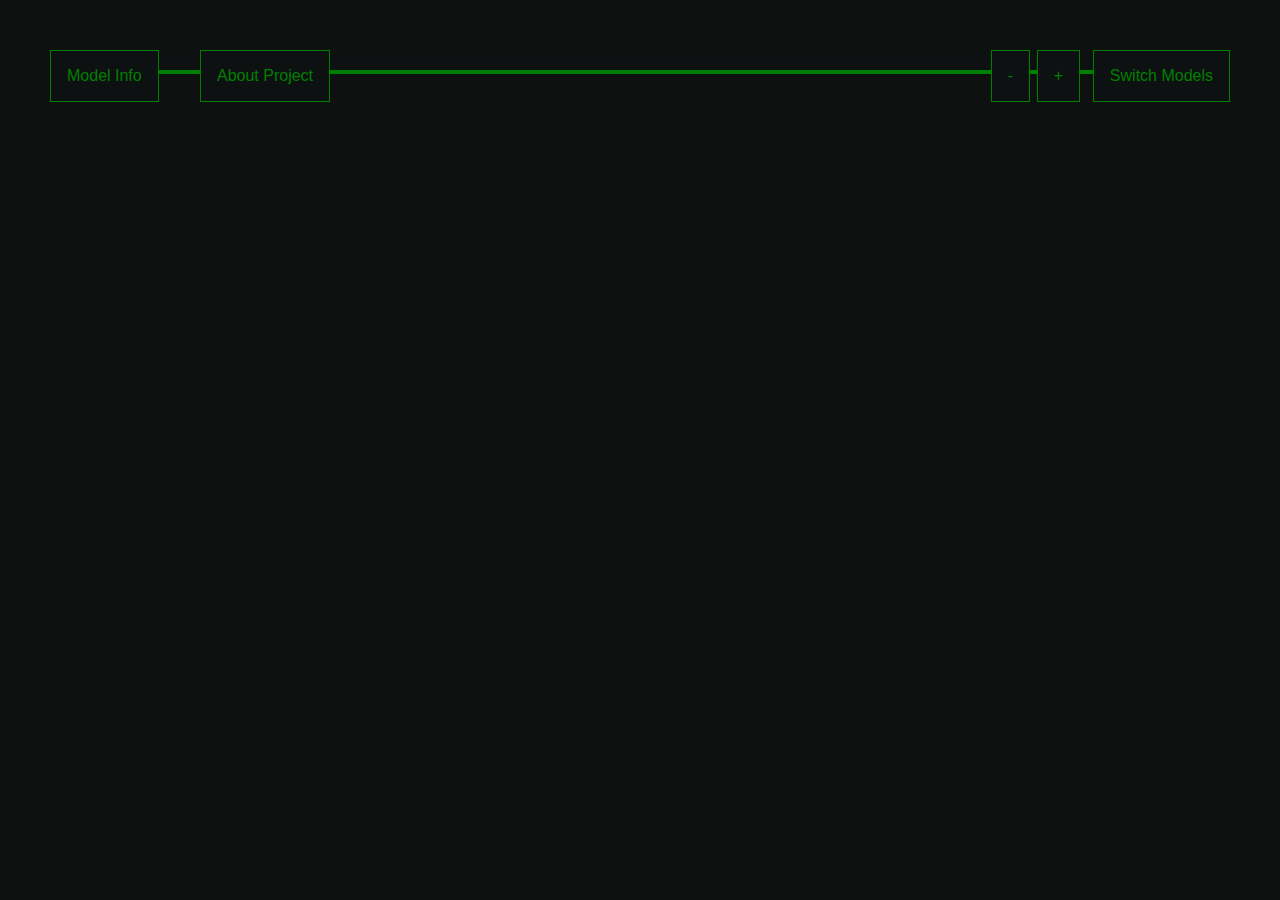
<file: index.html>
<!DOCTYPE html>
<html lang="en">
<head>
    <meta charset="UTF-8">
    <meta name="viewport" content="width=device-width, initial-scale=1.0">
    <title>Timeline</title>
    <link rel="stylesheet" href="styles.css">
</head>
<body>
    <div class="dropdown">
        <button class="dropbtn">Switch Models</button>
        <div class="dropdown-content">
            <ul id="wd14">wd14 tagger</ul>
            <ul id="google">google vit</ul>
            <ul id="microsoft">microsoft</ul>
            <ul id="oschamp">oschamp</ul>
        </div>
      </div>
      <div class="dropdown-left">
        <button class="dropbtn">Model Info</button>
        <div class="dropdown-content-left">
            <div class="pageInfo">
            </div>
        </div>
      </div>
      <div class="dropdown-left-down">
        <button class="dropbtn"><a href="https://github.com/ink2819/isfdb">About Project</a></button>
        </div>
      </div>
      <div class="expand" id="expand"><button class="dropbtn"> + </button></div>
      <div class="small" id="small"><button class="dropbtn"> - </button></div>
<div class="viz">
</div>
<div class="info">
    <h2 class="infoHead">
    </h2>
    <div class = "covers">
    </div>
</div>

<script src="https://d3js.org/d3.v7.min.js"></script>
<script src="app.js"></script>


</body>
</html>
</file>
<file: styles.css>
body{
    margin: 50px;
    width:80%;
    justify-self: center;
    background-color: #0e1110;
    color: green;
    font-family: Arial, Helvetica, sans-serif;
    font-size: small;
}

.viz{
    justify-self: center;
    margin-left: 100px;
}

.pageInfo{
    z-index:2;
    position:absolute;
    width:100%;
    flex-wrap: wrap;
    color: white;
    background-color: #0e1111;
    border-bottom: solid 4px green;
    border-left: solid 4px green;
    font-family: 'Courier New', Courier, monospace;
    padding: 16px;
    font-size: 12px;
}

a {
    color: green;
    text-decoration: none;
  }


.dropbtn {
    background-color: #0e1111;
    color: green;
    border: 1px solid green;
    padding: 16px;
    font-size: 16px;
    cursor: pointer;
  }
  
  .dropdown {
    position:absolute;
    right:50px;
    justify-items: right;
  }

  .dropdown-left {
    position:absolute;
    left:50px;
    justify-items: left;
  }
  
  .dropdown-content {
    display: none;
    padding:5px;
    min-width: 160px;
    z-index: 1;
  }
  
  .dropdown-content a {
    color: white;
    padding: 12px 16px;
    text-decoration: none;
    display: block;
  }

  .dropdown-content-left {
    display: none;
    padding:5px;
    width: 400px;
  }
  
  .dropdown-content-left a {
    color: white;
    padding: 12px 16px;
    text-decoration: none;
  }
  
  .dropdown:hover .dropdown-content {
    display: block;
  }

  .dropdown-left:hover .dropdown-content-left {
    display: block;
  }
  
  .expand {
    position:absolute;
    right:200px;
    justify-items: right;
  }

  .small {
    position:absolute;
    right:250px;
    justify-items: right;
  }

  .infoHead{
    background-color: #0e1111;
    border-bottom: solid 4px green;
    border-left: solid 4px green;
    padding:10px
  }

  .dropdown-left-down {
    position:absolute;
    left:200px;
  }
</file>
